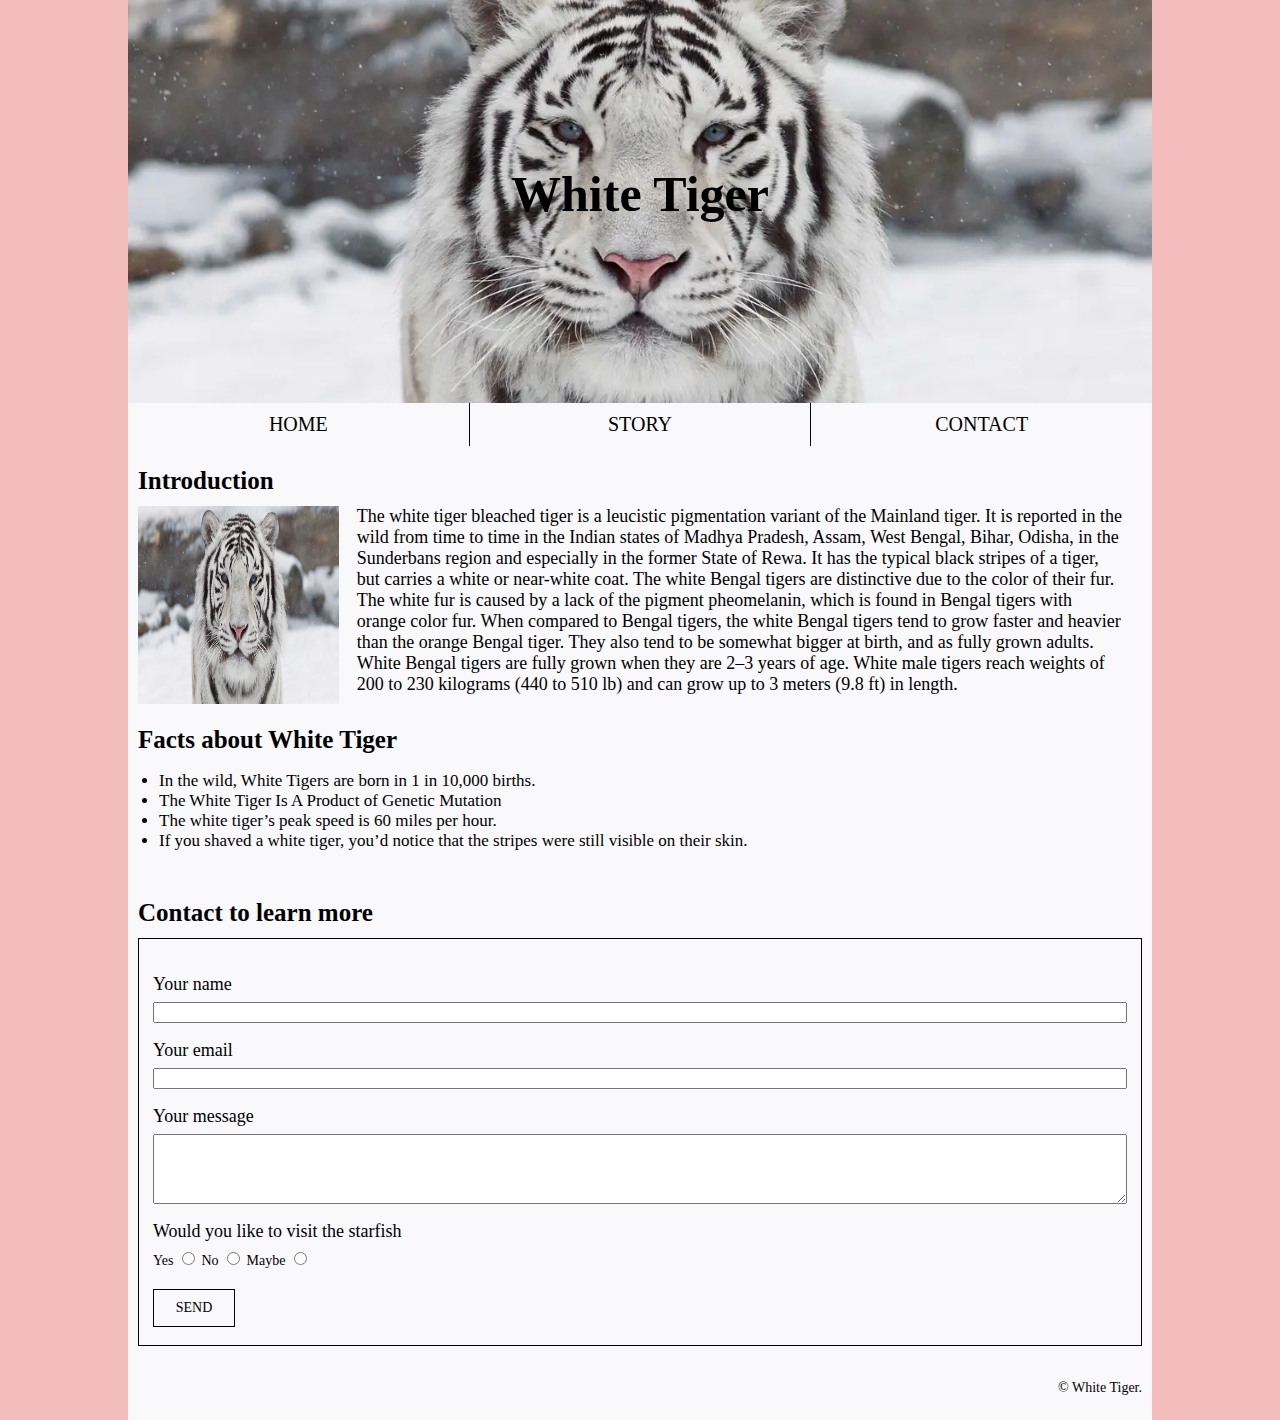
<file: index.html>
<!DOCTYPE html>
<html lang="en">

<head>
    <meta charset="UTF-8">
    <meta http-equiv="X-UA-Compatible" content="IE=edge">
    <meta name="viewport" content="width=device-width, initial-scale=1.0">
    <title>Mid Term Exam</title>
    <link rel="stylesheet" href="style.css">
</head>

<body>
    <main>
        <div id="topbanner">
            <h1>White Tiger</h1>
        </div>
        <div id="navigation">
            <ul>
                <li>Home</li>
                <li>Story</li>
                <li>Contact</li>
            </ul>
        </div>
        <div id="main-content">
            <h3>Introduction</h3>
            <div class="flex">
                <div class="col-2">
                    <img class = "tiger" src="img/tiger.jpg">
                </div>
                <div class="col-10">
                    <p>The white tiger bleached tiger is a leucistic pigmentation variant of the Mainland tiger. It is reported in the wild from time to time in the Indian states of Madhya Pradesh, Assam, West Bengal, Bihar, Odisha, in the Sunderbans region and especially in the former State of Rewa. It has the typical black stripes of a tiger, but carries a white or near-white coat.

                    The white Bengal tigers are distinctive due to the color of their fur. The white fur is caused by a lack of the pigment pheomelanin, which is found in Bengal tigers with orange color fur. When compared to Bengal tigers, the white Bengal tigers tend to grow faster and heavier than the orange Bengal tiger. They also tend to be somewhat bigger at birth, and as fully grown adults. White Bengal tigers are fully grown when they are 2–3 years of age. White male tigers reach weights of 200 to 230 kilograms (440 to 510 lb) and can grow up to 3 meters (9.8 ft) in length.</p>
                </div>
            </div>
        </div>
        <div class="facts">
            <h3>Facts about White Tiger</h3>
            <ul>
                <li>In the wild, White Tigers are born in 1 in 10,000 births. </li>
                <li>The White Tiger Is A Product of Genetic Mutation</li>
                <li>The white tiger’s peak speed is 60 miles per hour.</li>
                <li>If you shaved a white tiger, you’d notice that the stripes were still visible on their skin.</li>
            </ul>
        </div>
        <div id="contact">
            <h3>Contact to learn more</h3>
            <form>
                <label class="label" for="name">Your name</label>
                <input type="text" id="name" name="name">
                <label class="label" for="email">Your email</label>
                <input type="email" id="email" name="email">
                <label class="label" for="message">Your message</label>
                <textarea type="text" id="message" name="message"></textarea>
                <p class="label">Would you like to visit the starfish</p>
                <div class="nex-flow">
                    <label for="yes">Yes</label>
                    <input type="radio" id="yes" name="like" value="Yes">
                    <label for="no">No</label>
                    <input type="radio" id="no" name="like" value="No">
                    <label for="maybe">Maybe</label>
                    <input type="radio" name="like" id="maybe" value="Maybe">
                </div>
                <input type="submit" value="send">
            </form>
        </div>
        <footer>
            <p>&copy; White Tiger.</p>
        </footer>
    </main>

</body>

</html>
</file>
<file: style.css>
/* Banner with background */
div#topbanner {
    background: url(img/tiger.jpg);
    background-size: cover;
    background-position: center;
}

/* text that shows over the banner */
div#topbanner h1 {
    text-align: center;
    padding: 165px 0px 180px;
    margin: 0px;
    color: rgb(0, 0, 0);
    font-size: 50px;
    font-family: oswald;
}

/*site body layout, reset default css for all browsers, site background, font size and google fonts*/
body {
    padding: 0px;
    margin: 0px;
    font-size: 14px;
    background: #f3bdbd;
    font-family: cardo;
}

div#main-content,
.facts,
#contact {
    padding: 10px;
}

main {
    background: #f9f9fb;
    max-width: 80%;
    margin: auto;
}

/* navigation list  */
div#navigation ul {
    list-style: none;
    display: inline-flex;
    justify-content: space-evenly;
    padding: 0px;
    margin: 0px;
    width: 100%;
}

div#navigation ul li {
    width: 100%;
    text-align: center;
    font-size: 20px;
    padding: 10px;
    text-transform: uppercase;
}

div#navigation ul li:nth-child(2) {
    border: 1px solid black;
    border-top: 0px;
    border-bottom: 0px;
}

/* layout for main content */
.flex {
    display: flex;
}

div#main-content img {
    width: 100%;
}

.col-2 {
    width: 20%;
}

.tiger {
    height: 105%;
    width: 140%;
}

.col-10 {
    width: 80%;
}

h3 {
    font-size: 25px;
    margin: 11px 0px;
}

div#main-content p {
    padding: 0px 18px;
    margin: 0px;
    font-size: 18px;
}

/* facts section */
.facts ul {
    padding: 0px 21px;
    font-size: 17px;
}

/* form style */
form {
    display: flex;
    flex-direction: column;
    border: 1px solid black;
    padding: 18px 14px;
}

.label {
    font-size: 18px;
    margin-top: 17px;
    margin-bottom: 7px;
}

input[type="submit"] {
    border: 1px solid black;
    width: 82px;
    font-size: 14px;
    font-family: cardo;
    text-transform: uppercase;
    padding: 10px 0px;
    margin-top: 20px;
    background: transparent;
}

textarea#message {
    height: 64PX;
}

/* footer */
footer {
    padding: 10px;
    text-align: right;
}

h1, h2, h3, h4, h5{
    font-family: oswald;
}
</file>
